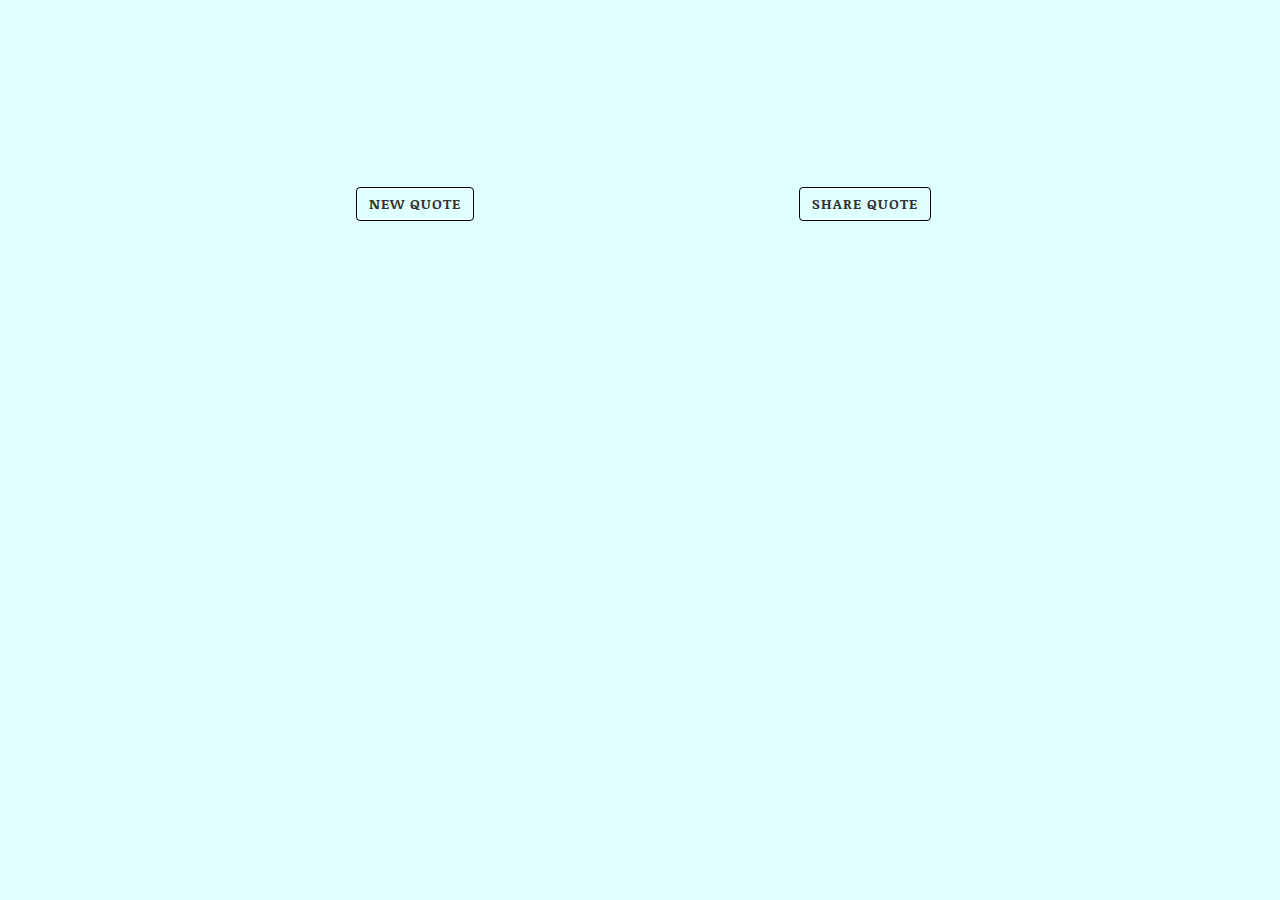
<file: projects/quote/index.html>
<!DOCTYPE html>
<html>
<head>
    <title>Quote Machine</title>
    <link rel="stylesheet" type="text/css" href="https://cdnjs.cloudflare.com/ajax/libs/twitter-bootstrap/3.3.7/css/bootstrap.min.css">
    <link rel="stylesheet" type="text/css" href="css/quote.css">
    <link href="https://fonts.googleapis.com/css?family=Indie+Flower:400,700|Noticia+Text:400,700" rel="stylesheet">
</head>
<body>
    <div class="container-fluid">

        <div id="control" class="row">
            <div class="col-lg-6 col-sm-12">
                <button id = "getQuote" class="btn btn-default">New quote</button>
            </div>
            <div class="col-lg-6 col-sm-12">
                <a href="#" class = "btn btn-default" role="button" id = "shareQuote" target="_blank"><i class="fa fa-twitter"></i>Share quote</a>
            </div>
        </div>

        <div id="quote">

            <div class="row">
                <p id="quote-author"></p>
            </div>
            <div class="row">
                <p class="col-lg-12" id="quote-content"></p>            
            </div>

        </div>
    </div>



    <script language="JavaScript" type="text/javascript" src="https://cdnjs.cloudflare.com/ajax/libs/jquery/3.2.1/jquery.min.js"></script>
    <script language="JavaScript" type="text/javascript" src="https://cdnjs.cloudflare.com/ajax/libs/twitter-bootstrap/3.3.7/js/bootstrap.min.js"></script>
    <script src="js/quote.js"></script>

</body>
</html>
</file>
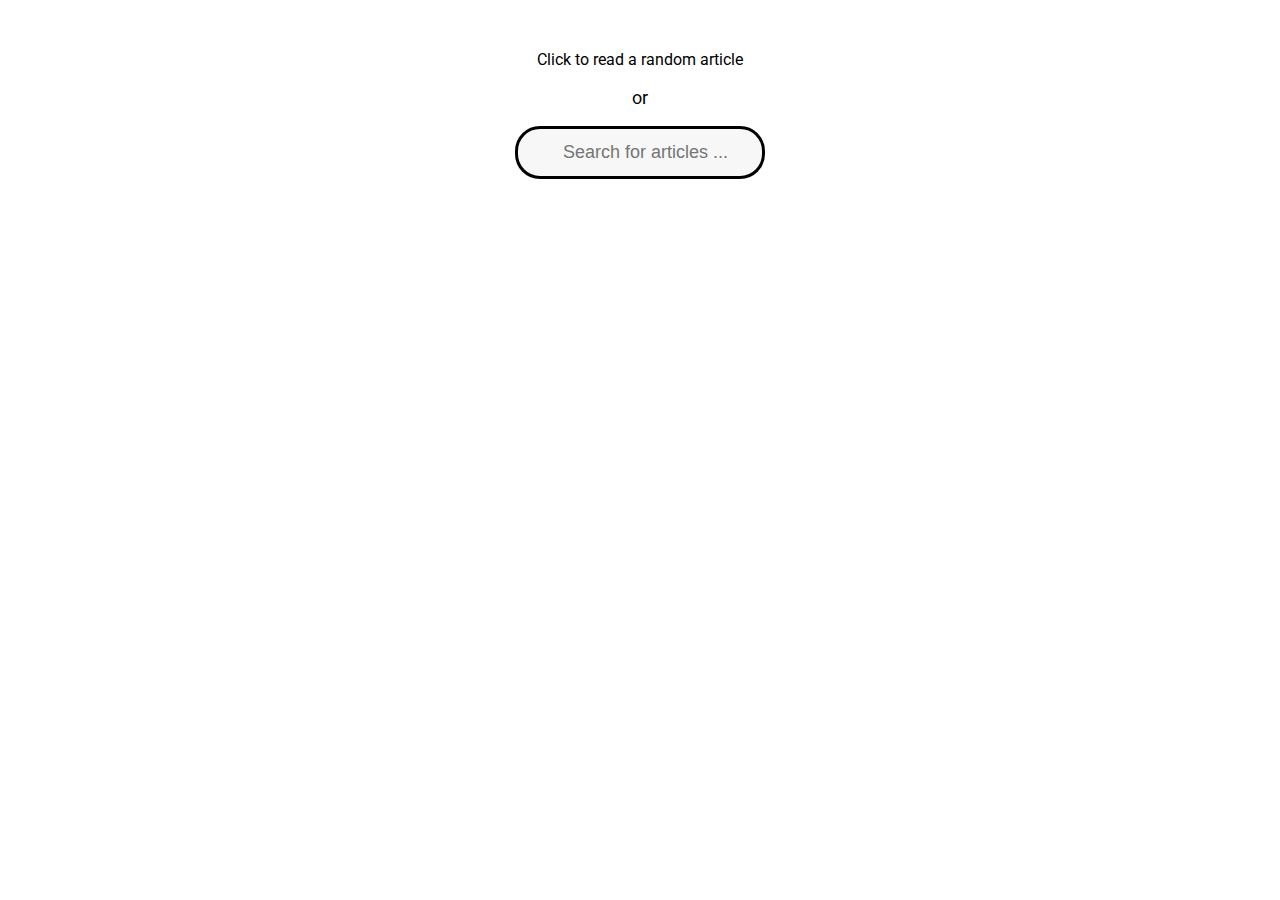
<file: projects/wikiViewer/index.html>
<!DOCTYPE html>
<html>
<head>
	<title>Wikipedia Viewer</title>
	 <script language="JavaScript" type="text/javascript" src="https://cdnjs.cloudflare.com/ajax/libs/jquery/3.2.1/jquery.min.js"></script>
	<link href="https://fonts.googleapis.com/css?family=Roboto:400,500,700" rel="stylesheet">
	<link rel="stylesheet" type="text/css" href="assets/css/wikiviewer.css">
</head>
<body>

		<div id="control">
			<a href="https://en.wikipedia.org/wiki/Special:Random" target="#">Click to read a random article</a>
			<p>or</p>
			<input type="search" placeholder="Search for articles ..." name="search" autocomplete="off">	
		</div>

		<div id="container">
			
		</div>
			
	<script type="text/javascript" src="assets/js/wikiviewer.js"></script>

</body>
</html>
</file>
<file: projects/quote/css/quote.css>
body{
	background-color: #E0FFFF;
	margin: 0;
	font-size: 24px;
	font-family: "Noticia Text";
}

#quote-content{
	/*font-family: "Noticia Text";*/
	font-size: 150%;
	font-weight: 700;
	text-align: center;
	height: 250px;
	margin: auto;
}

/*#quote-content:first-letter{
	color: red;
	font-size: 230%;
}
*/
.container-fluid{
	width: 80%;
	max-width: 900px;
	margin: 10px auto;
}

#quote-author{
	font-family: "Indie Flower";
	font-size: 150%;
	text-align: center;
	margin-top: 20px;
	margin-right: 20px; 
}

#quote{
	padding: 20px 20px;
}

.btn-default{
	border: 0.5px solid black;
	background: none;
	text-transform: uppercase;
	height: 100%;
	font-weight: 700;
	letter-spacing: 1px;
	outline: none;
	margin: auto;
	transition: all 0.6s;
	-webkit-transition: all 0.6s;
	-moz-transition: all 0.6s;
}

.btn-default:hover{
	border: 0.5px solid black;
	background: none;
	outline: none;
    -webkit-transform: scale(1.2);
    -ms-transform: scale(1.2);
    transform: scale(1.2);
}

.btn-default:focus{
	border: 0.5px solid black;
	background: none;
	outline: none;
}

#control{
	margin-top: 20%;
	text-align: center;
}
</file>
<file: projects/wikiViewer/assets/css/wikiviewer.css>
body{
	font-family: roboto;
}

ul{
	list-style: none;
	margin: 0;
	padding: 0;
}

li{
	font-size: 20px;
	font-weight: 700;
	background-color: #f7f7f7;
	color: black;
	margin: 10px auto;
	padding: 20px 10px 10px 20px;
	border: 1px solid blueGray;
	box-shadow: 0 0 3px rgba(0,0,0,0.5);
}

li:hover{
	background-color: black;
	color: white;
	transition: all 0.6s;

}

p{
	font-size: 18px;
	font-weight: 400;
}

#container{
	width: 80%;
	margin: 20px auto 100px auto;
}

a:link{
	text-decoration: none;
	color: black;
}

a:visited{
	text-decoration: none;
	color: black;
}

a:focus{
	text-decoration: none;
	color: black;
}


#control{
	margin: 50px auto;
	text-align: center;
}
input{
	font-size: 18px;
	background-color: #f7f7f7;
	width: 250px;
	padding: 13px 13px 13px 45px;
	box-sizing: border-box;
	-moz-box-sizing: border-box;
	-webkit-box-sizing: border-box;
	-ms-box-sizing: border-box;
	color: black;
	border: 3px solid rgba(0,0,0,1);
	border-radius: 25px;
	outline: none;
}
</file>
